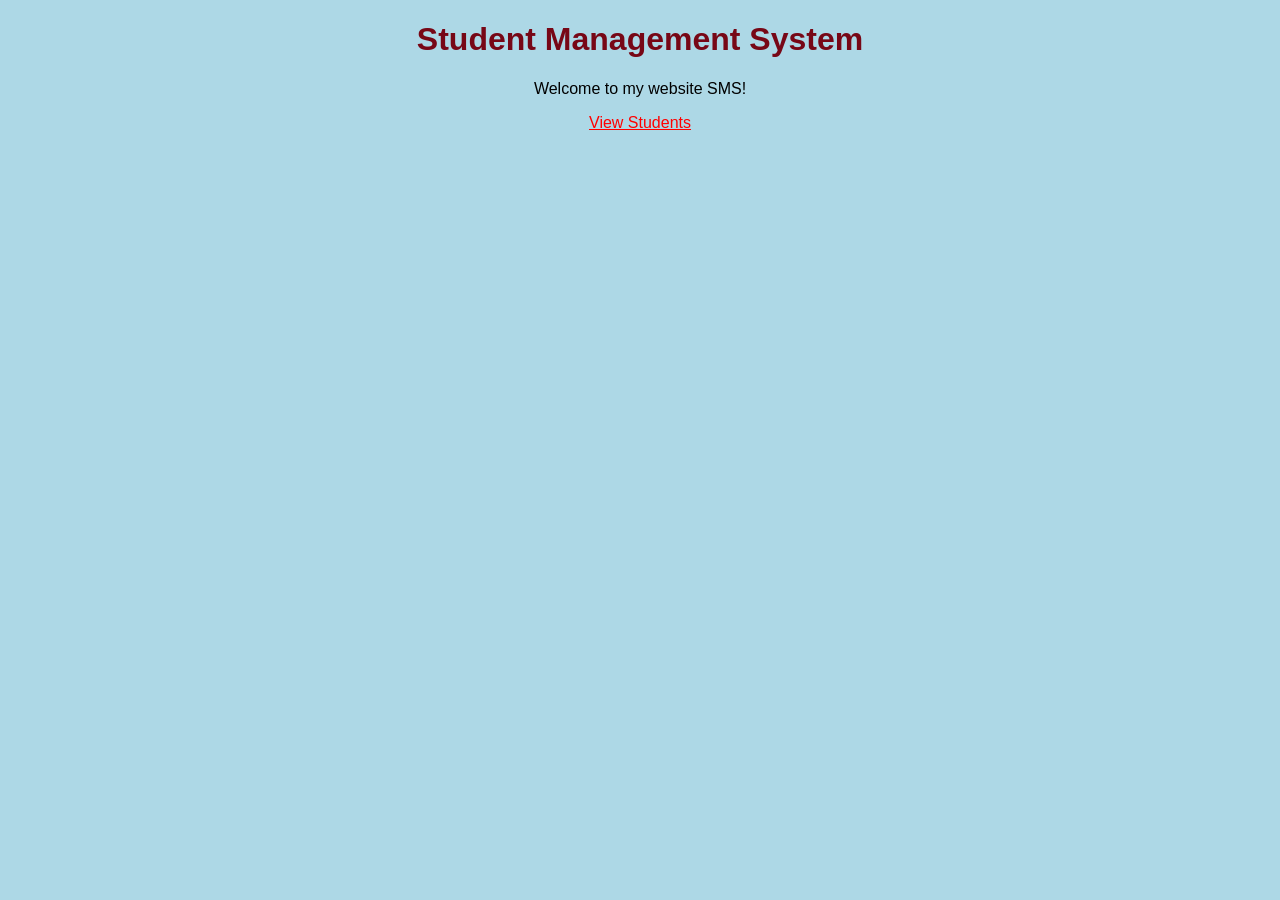
<file: index.html>
<!DOCTYPE html>
<html>
<head>
    <title>Home Page</title>
    <link rel="stylesheet" href="style.css">
</head>
<body>

    <h1>Student Management System</h1>

    <p>Welcome to my website SMS!</p>

    <a href="student.html">View Students</a>

</body>
</html>
</file>
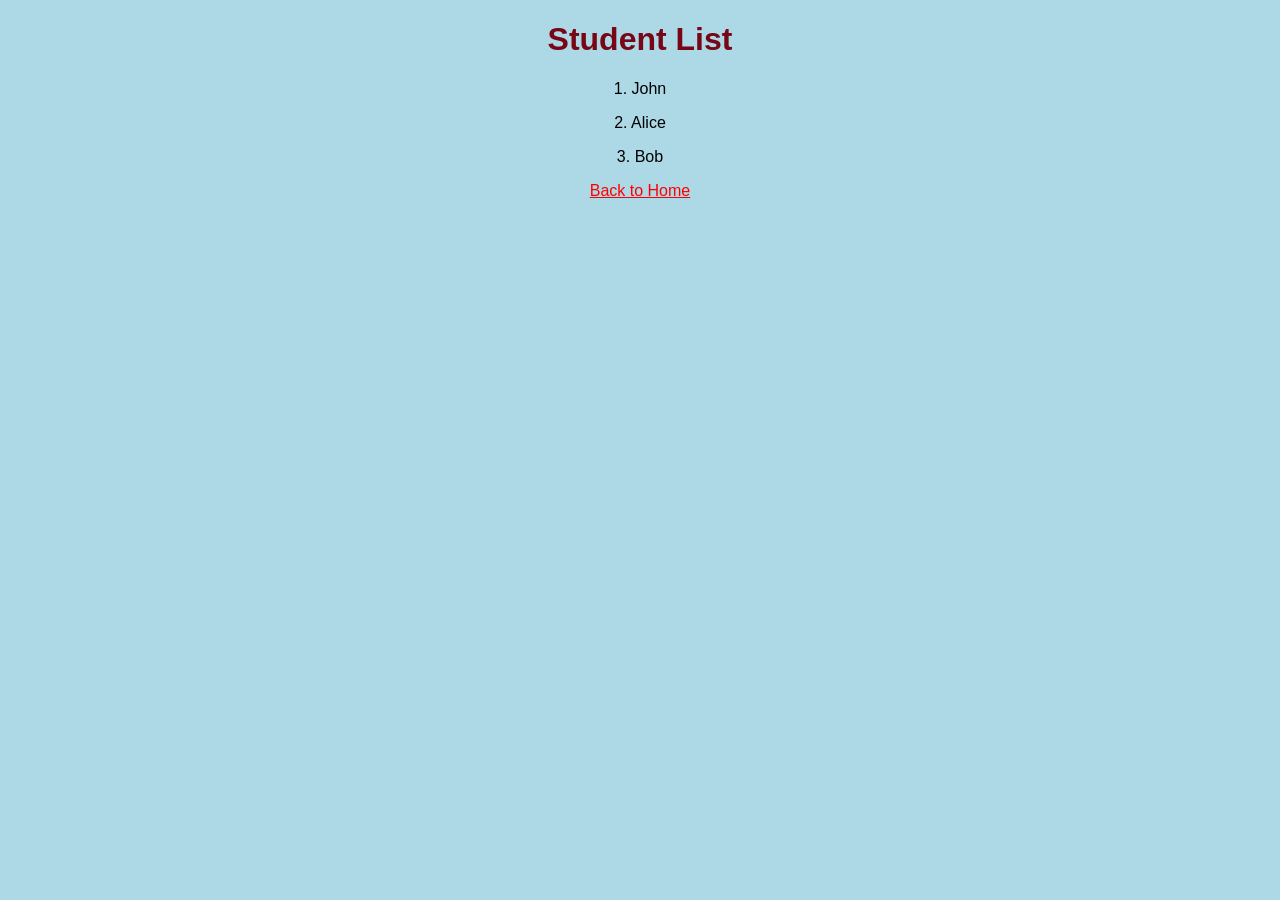
<file: students.html>
<!DOCTYPE html>
<html>
<head>
    <title>Students</title>
    <link rel="stylesheet" href="style.css">
</head>
<body>

    <h1>Student List</h1>

    <p>1. John</p>
    <p>2. Alice</p>
    <p>3. Bob</p>

    <a href="index.html">Back to Home</a>

</body>
</html>
</file>
<file: style.css>
body {
    font-family: Arial;
    text-align: center;
    background-color: lightblue;
}

h1 {
    color: rgb(119, 7, 22);
}

a {
    color: red;
}
</file>
